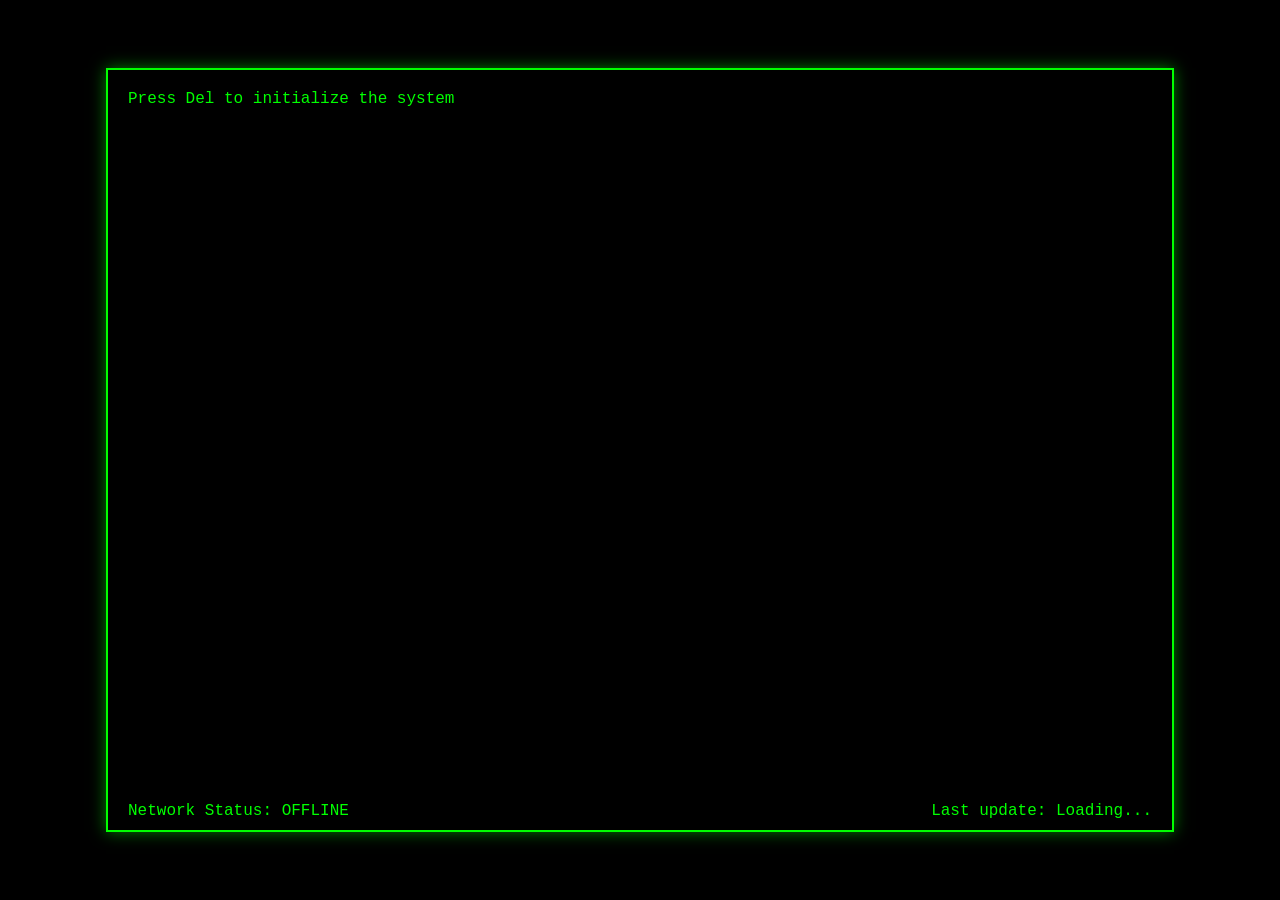
<file: index.html>
<!DOCTYPE html>
<html lang="en">

<head>
  <meta charset="UTF-8">
  <meta name="viewport" content="width=device-width, initial-scale=1.0">
  <title>Terminal Girişi</title>
  <meta http-equiv="X-UA-Compatible" content="IE=edge">

  <!-- Security Headers -->
  <meta http-equiv="X-Content-Type-Options" content="nosniff">
  <meta http-equiv="X-Frame-Options" content="DENY">
  <meta http-equiv="X-XSS-Protection" content="1; mode=block">
  <meta http-equiv="Referrer-Policy" content="strict-origin-when-cross-origin">
  <meta http-equiv="Permissions-Policy" content="geolocation=(), microphone=(), camera=()">
  <meta http-equiv="Content-Security-Policy"
    content="default-src 'self'; script-src 'self'; style-src 'self' 'unsafe-inline'; img-src 'self' data:; media-src 'self'; frame-ancestors 'none';">
  <link rel="icon" type="image/x-icon" href="logo.ico">
  <link rel="stylesheet" href="styles.css">
</head>

<body>
  <audio id="startupSound" src="sound_1.MP3"></audio>


  <div class="panel">
    <div id="terminal"><span id="init-message">Loading...</span></div>

    <div id="main-panel">
      <div id="welcome-message">Type -help for available commands</div>
      <div id="terminal-output"></div>
      <input type="text" id="terminalinput" placeholder="> Enter command...">
    </div>

    <div class="bottom-panel">
      <div id="NetworkStatus">Network Status: OFFLINE</div>
      <div id="lastUpdate">Last update: Loading...</div>
    </div>
  </div>

  <script src="script.js"></script>
</body>

</html>
</file>
<file: styles.css>
body {
    font-family: "Courier New", monospace;
    background-color: #000;
    color: #00ff00;
    margin: 0;
    padding: 0;
    display: flex;
    justify-content: center;
    align-items: center;
    height: 100vh;
    overflow: hidden;
}

.panel {
    width: 80%;
    height: 80%;
    border: 2px solid #00ff00;
    background-color: rgba(0, 0, 0, 0.8);
    padding: 20px;
    overflow-y: auto;
    box-shadow: 0 0 15px rgba(0, 255, 0, 0.5);
    position: relative;
}

/* Mobile Responsive Styles */
@media screen and (max-width: 768px) {
    .panel {
        width: 95%;
        height: 90%;
        padding: 8px;
    }

    #terminal {
        font-size: 9px;
        line-height: 1.3;
        word-break: break-word;
        letter-spacing: -0.3px;
    }

    .terminal-line {
        font-size: 9px;
        padding: 1px;
    }

    #terminal-output {
        font-size: 9px;
        line-height: 1.3;
        letter-spacing: -0.3px;
    }

    #terminalinput {
        font-size: 12px;
    }

    .bottom-panel {
        flex-direction: column;
        gap: 3px;
        font-size: 8px;
        left: 8px;
        right: 8px;
    }

    #welcome-message {
        font-size: 9px;
    }
}

/* Terminal Satır Stili */
.terminal-line {
    margin: 0;
    padding: 5px;
    font-size: 16px;
}

/* Buton Stili */
.panel-button {
    background-color: #333;
    color: #00ff00;
    border: 2px solid #00ff00;
    padding: 10px 20px;
    margin-top: 20px;
    cursor: pointer;
    font-size: 18px;
    transition: background-color 0.3s ease;
}

.panel-button:hover {
    background-color: #00ff00;
    color: #000;
}

/* Alt Panel Bölmesi */
.bottom-panel {
    display: flex;
    justify-content: space-between;
    position: absolute;
    bottom: 10px;
    left: 20px;
    right: 20px;
}

#terminal {
    padding: 0px;
    white-space: pre-wrap;
    overflow-y: auto;
}

#main-panel {
    display: none;
    flex-direction: column;
    height: calc(100% - 40px);
    padding: 0;
}

#welcome-message {
    display: none;
    color: #00ff00;
    margin-bottom: 10px;
    font-size: 14px;
}

#terminal-output {
    flex: 1;
    overflow-y: auto;
    padding: 10px 0;
    margin-bottom: 10px;
    white-space: pre-wrap;
    word-wrap: break-word;
}

#terminalinput {
    display: none;
    background: transparent;
    border: none;
    border-top: 1px solid #00ff00;
    color: #00ff00;
    font-family: "Courier New", monospace;
    font-size: 16px;
    outline: none;
    padding: 10px 0;
    width: 100%;
    caret-color: #00ff00;
}

#terminalinput::placeholder {
    color: #006600;
}

.matrix-char {
    color: #00ff00;
    text-shadow: 0 0 5px #00ff00;
}

/* Mobile Warning Overlay */
#mobile-warning {
    display: none;
    position: fixed;
    top: 0;
    left: 0;
    width: 100%;
    height: 100%;
    background-color: rgba(0, 0, 0, 0.95);
    z-index: 9999;
    justify-content: center;
    align-items: center;
    flex-direction: column;
}

.mobile-warning-content {
    text-align: center;
    padding: 40px;
    border: 2px solid #00ff00;
    background-color: rgba(0, 20, 0, 0.9);
    box-shadow: 0 0 30px rgba(0, 255, 0, 0.3), inset 0 0 20px rgba(0, 255, 0, 0.1);
    max-width: 90%;
    animation: glowPulse 2s ease-in-out infinite;
}

@keyframes glowPulse {

    0%,
    100% {
        box-shadow: 0 0 30px rgba(0, 255, 0, 0.3), inset 0 0 20px rgba(0, 255, 0, 0.1);
    }

    50% {
        box-shadow: 0 0 50px rgba(0, 255, 0, 0.5), inset 0 0 30px rgba(0, 255, 0, 0.2);
    }
}

.mobile-warning-icon {
    font-size: 64px;
    margin-bottom: 20px;
    animation: bounce 1s ease-in-out infinite;
}

@keyframes bounce {

    0%,
    100% {
        transform: translateY(0);
    }

    50% {
        transform: translateY(-10px);
    }
}

.mobile-warning-content h2 {
    color: #00ff00;
    font-family: "Courier New", monospace;
    font-size: 28px;
    margin: 0 0 20px 0;
    text-transform: uppercase;
    letter-spacing: 3px;
    text-shadow: 0 0 10px #00ff00;
}

.mobile-warning-content p {
    color: #00cc00;
    font-family: "Courier New", monospace;
    font-size: 16px;
    margin: 10px 0;
    line-height: 1.6;
}

.mobile-warning-footer {
    margin-top: 30px;
    color: #00ff00;
    font-size: 20px;
}

.mobile-warning-footer .blink {
    animation: blink 1s step-end infinite;
}

@keyframes blink {

    0%,
    50% {
        opacity: 1;
    }

    51%,
    100% {
        opacity: 0;
    }
}
</file>
